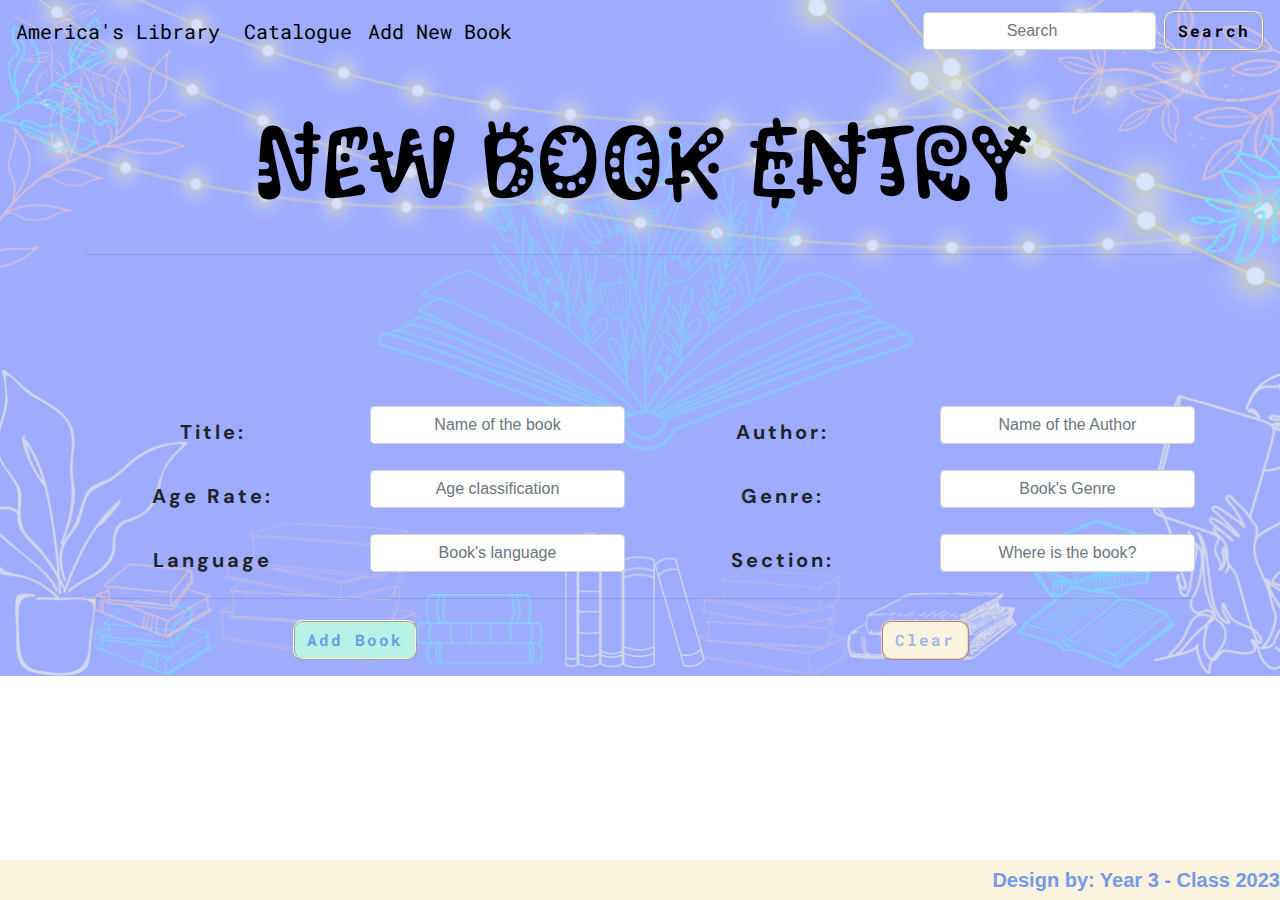
<file: Index.html>
<!DOCTYPE html>
<html lang="en">

<head>
  <meta charset="utf-8">
  <meta name="viewport" content="width=device-width, initial-scale=1.0, shrink-to-fit=no">
  <link rel="stylesheet" href="https://stackpath.bootstrapcdn.com/bootstrap/4.3.1/css/bootstrap.min.css"
    integrity="sha384-ggOyR0iXCbMQv3Xipma34MD+dH/1fQ784/j6cY/iJTQUOhcWr7x9JvoRxT2MZw1T" crossorigin="anonymous">
  <script src="https://ajax.googleapis.com/ajax/libs/jquery/3.4.1/jquery.min.js"></script>
  <script src="https://maxcdn.bootstrapcdn.com/bootstrap/3.4.0/js/bootstrap.min.js"></script>
  <link rel="preconnect" href="https://fonts.googleapis.com">
  <link rel="preconnect" href="https://fonts.gstatic.com" crossorigin>
  <link href="https://fonts.googleapis.com/css2?family=DM+Sans&family=Kablammo&family=Roboto+Mono&display=swap"
    rel="stylesheet">
  <title>New Book Entry</title>
  <link rel="stylesheet" type="text/css" href="style.css">
</head>

<body>
  <nav class="navbar navbar-expand-lg navbar-primary ">
    <a class="navbar-brand" href="#" style="color: black;font-family: 'Roboto Mono', monospace;">America's Library</a>
    <button class="navbar-toggler" type="button" data-toggle="collapse" data-target="#navbarSupportedContent"
      aria-controls="navbarSupportedContent" aria-expanded="false" aria-label="Toggle navigation">
      <span class="navbar-toggler-icon"></span>
    </button>
    <div class="collapse navbar-collapse" id="navbarSupportedContent">
      <ul class="navbar-nav mr-auto">
        <li class="nav-item active">
          <a class="nav-link" href="BookList.html"
            style="color: black;font-family: 'Roboto Mono', monospace;">Catalogue<span
              class="sr-only">(current)</span></a>
        </li>
        <li class="nav-item active">
          <a class="nav-link" href="#" style="color: black;font-family: 'Roboto Mono', monospace;">Add New Book<span
              class="sr-only">(current)</span></a>
        </li>
      </ul>
      <form class="form-inline my-2 my-lg-0">
        <input class="form-control mr-sm-2" id="searchTxt" type="search" placeholder="Search" aria-label="Search">
        <button class="btn btn-outline-success my-2 my-sm-0" type="submit">Search</button>
      </form>
    </div>
  </nav>

  <div id="message"></div>
  <div class="container my-3">
    <center>
      <div>
        <h3 id="heading">New Book Entry</h3>
      </div>
      <hr>
      <br><br><br>
      <form id="libraryForm">
        <div class="form-group row">
          <div class="col">
            <label for="Title" class="col-form-label"> Title: </label>
          </div>
          <div class="col">
            <input type="text" name="Title" class="form-control" id="Title" placeholder="Name of the book">
          </div>
          <div class="col">
            <label for="Author" class="col-form-label">Author: </label>
          </div>
          <div class="col">
            <input type="text" name="Author" class="form-control" id="Author" placeholder="Name of the Author">
          </div>
        </div>
        <div class="form-group row">
          <div class="col">
            <label for="Age" class="col-form-label">Age Rate: </label>
          </div>
          <div class="col">
            <input type="text" name="Age" class="form-control" id="Age" placeholder="Age classification">
          </div>

          <div class="col">
            <label for="Genre" class="col-form-label">Genre: </label>
          </div>
          <div class="col">
            <input type="text" name="Genre" class="form-control" id="Genre" placeholder="Book's Genre">
          </div>
        </div>
        <div class="form-group row">
          <div class="col">
            <label for="Language" class="col-form-label">Language</label>
          </div>
          <div class="col">
            <input type="text" name="Language" class="form-control" id="Language" placeholder="Book's language">
          </div>

          <div class="col">
            <label for="Section" class="col-form-label">Section: </label>
          </div>
          <div class="col">
            <input type="text" name="Section" class="form-control" id="Section" placeholder="Where is the book?">
          </div>
        </div>
        <hr>
        <div class="form-group row">
          <div class="col">
            <button type="submit" class="btn btn-primary" id="addBtn">Add Book</button>
          </div>
          <div class="col">
            <button type="button" class="btn btn-warning" id="clrBtn">Clear</button>
          </div>
        </div>
      </form>
    </center>
 
  </div>
  <div class="copyright">Design by: Year 3 - Class 2023</div>
  <script src="BookEntry.js"></script>
  <script src="https://code.jquery.com/jquery-3.3.1.slim.min.js"
    integrity="sha384-q8i/X+965DzO0rT7abK41JStQIAqVgRVzpbzo5smXKp4YfRvH+8abtTE1Pi6jizo"
    crossorigin="anonymous"></script>
  <script src="https://cdnjs.cloudflare.com/ajax/libs/popper.js/1.14.7/umd/popper.min.js"
    integrity="sha384-UO2eT0CpHqdSJQ6hJty5KVphtPhzWj9WO1clHTMGa3JDZwrnQq4sF86dIHNDz0W1"
    crossorigin="anonymous"></script>
  <script src="https://stackpath.bootstrapcdn.com/bootstrap/4.3.1/js/bootstrap.min.js"
    integrity="sha384-JjSmVgyd0p3pXB1rRibZUAYoIIy6OrQ6VrjIEaFf/nJGzIxFDsf4x0xIM+B07jRM"
    crossorigin="anonymous"></script>
</body>
<script>
  const scriptURL = 'https://script.google.com/macros/s/AKfycbx4VkBfJRWzhrb6Q8hUMzYV61SP65nmWE-a0wpfGjTXirYC0nwUH6s2IYVmjxOFrlgU/exec'
  const form = document.querySelector('#libraryForm')
  const btn = document.querySelector('#addBtn')


  form.addEventListener('submit', e => {
    e.preventDefault()
    btn.disabled = true
    btn.innerHTML = "Loading..."

    console.log(form)
    fetch(scriptURL, { method: 'POST', body: new FormData(form) })
      .then(response => {
        btn.disabled = false
        btn.innerHTML = "Add Book"
        alert('Success!', response)
      })
      .catch(error => {
        btn.disabled = false
        btn.innerHTML = "Add Book"
        alert('Error!', error.message)
      })
  })
</script>

</html>
</file>
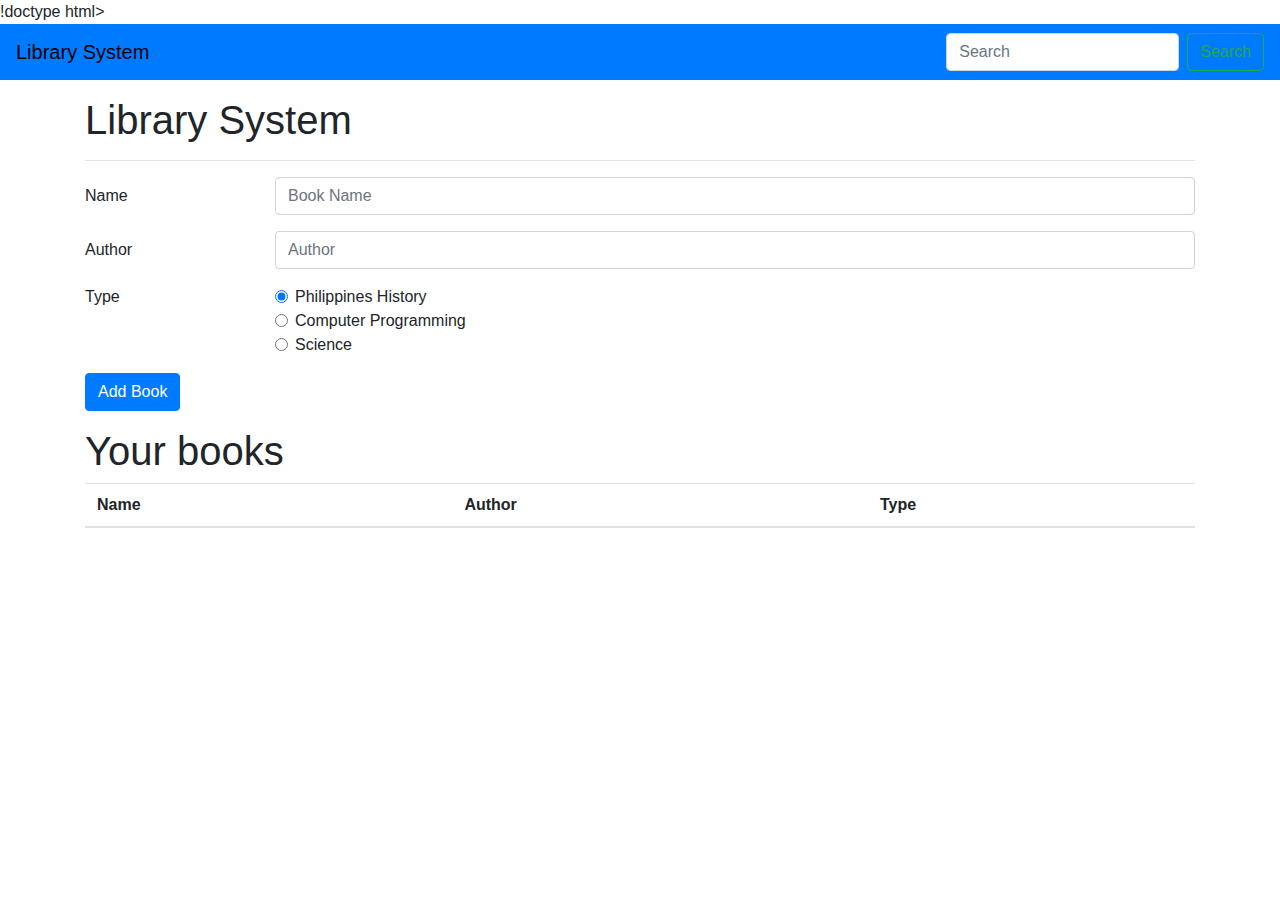
<file: Library System in Javascript Source Code/index.html>
!doctype html>
<html lang="en">

<head>
    <!-- Required meta tags -->
    <meta charset="utf-8">
    <meta name="viewport" content="width=device-width, initial-scale=1, shrink-to-fit=no">

    <!-- Bootstrap CSS -->
    <link rel="stylesheet" href="https://stackpath.bootstrapcdn.com/bootstrap/4.3.1/css/bootstrap.min.css"
        integrity="sha384-ggOyR0iXCbMQv3Xipma34MD+dH/1fQ784/j6cY/iJTQUOhcWr7x9JvoRxT2MZw1T" crossorigin="anonymous">

    <title>Welcome to Library System</title>
</head>

<body>
    <nav class="navbar navbar-expand-lg navbar-primary bg-primary">
        <a class="navbar-brand" href="#" style="color: black;">Library System</a>
        <button class="navbar-toggler" type="button" data-toggle="collapse" data-target="#navbarSupportedContent"
            aria-controls="navbarSupportedContent" aria-expanded="false" aria-label="Toggle navigation">
            <span class="navbar-toggler-icon"></span>
        </button>

        <div class="collapse navbar-collapse" id="navbarSupportedContent">
            <ul class="navbar-nav mr-auto">
                <li class="nav-item active">
                    <a class="nav-link" href="#">Home <span class="sr-only">(current)</span></a>
                </li>

            </ul>
            <form class="form-inline my-2 my-lg-0">
                <input class="form-control mr-sm-2" id="searchTxt" type="search" placeholder="Search"
                    aria-label="Search">
                <button class="btn btn-outline-success my-2 my-sm-0" type="submit">Search</button>
            </form>
        </div>
    </nav>

    <div id="message"></div>


    <div class="container my-3">
        <h1>Library System</h1>
        <hr>
        <form id="libraryForm">
            <div class="form-group row">
                <label for="bookName" class="col-sm-2 col-form-label">Name</label>
                <div class="col-sm-10">
                    <input type="text" class="form-control" id="bookName" placeholder="Book Name">
                </div>
            </div>
            <div class="form-group row">
                <label for="Author" class="col-sm-2 col-form-label">Author</label>
                <div class="col-sm-10">
                    <input type="text" class="form-control" id="author" placeholder="Author">
                </div>
            </div>
            <fieldset class="form-group">
                <div class="row">
                    <legend class="col-form-label col-sm-2 pt-0">Type</legend>
                    <div class="col-sm-10">
                        <div class="form-check">
                            <input class="form-check-input" type="radio" name="type" id="philippine" value="philippine"
                                checked>
                            <label class="form-check-label" for="philippine">
                                Philippines History
                            </label>
                        </div>
                        <div class="form-check">
                            <input class="form-check-input" type="radio" name="type" id="programming"
                                value="programming">
                            <label class="form-check-label" for="programming">
                                Computer Programming
                            </label>
                        </div>
                        <div class="form-check disabled">
                            <input class="form-check-input" type="radio" name="type" id="science" value="science">
                            <label class="form-check-label" for="science">
                                Science
                            </label>
                        </div>
                    </div>
                </div>
            </fieldset>

            <div class="form-group row">
                <div class="col-sm-10">
                    <button type="submit" class="btn btn-primary">Add Book</button>
                </div>
            </div>
        </form>

        <div id="table">
            <h1>Your books</h1>

            <table class="table table-striped">
                <thead>
                    <tr>
                        <th scope="col">Name</th>
                        <th scope="col">Author</th>
                        <th scope="col">Type</th>
                    </tr>
                </thead>
                <tbody id='tableBody'></tbody>
            </table>
        </div>
    </div>

    <!-- Optional JavaScript -->
    <!-- jQuery first, then Popper.js, then Bootstrap JS -->
    <!-- <script src="index.js"></script> -->
    <script src="libraryscript.js"></script>
    <script src="https://code.jquery.com/jquery-3.3.1.slim.min.js"
        integrity="sha384-q8i/X+965DzO0rT7abK41JStQIAqVgRVzpbzo5smXKp4YfRvH+8abtTE1Pi6jizo"
        crossorigin="anonymous"></script>
    <script src="https://cdnjs.cloudflare.com/ajax/libs/popper.js/1.14.7/umd/popper.min.js"
        integrity="sha384-UO2eT0CpHqdSJQ6hJty5KVphtPhzWj9WO1clHTMGa3JDZwrnQq4sF86dIHNDz0W1"
        crossorigin="anonymous"></script>
    <script src="https://stackpath.bootstrapcdn.com/bootstrap/4.3.1/js/bootstrap.min.js"
        integrity="sha384-JjSmVgyd0p3pXB1rRibZUAYoIIy6OrQ6VrjIEaFf/nJGzIxFDsf4x0xIM+B07jRM"
        crossorigin="anonymous"></script>
</body>

</html>
</file>
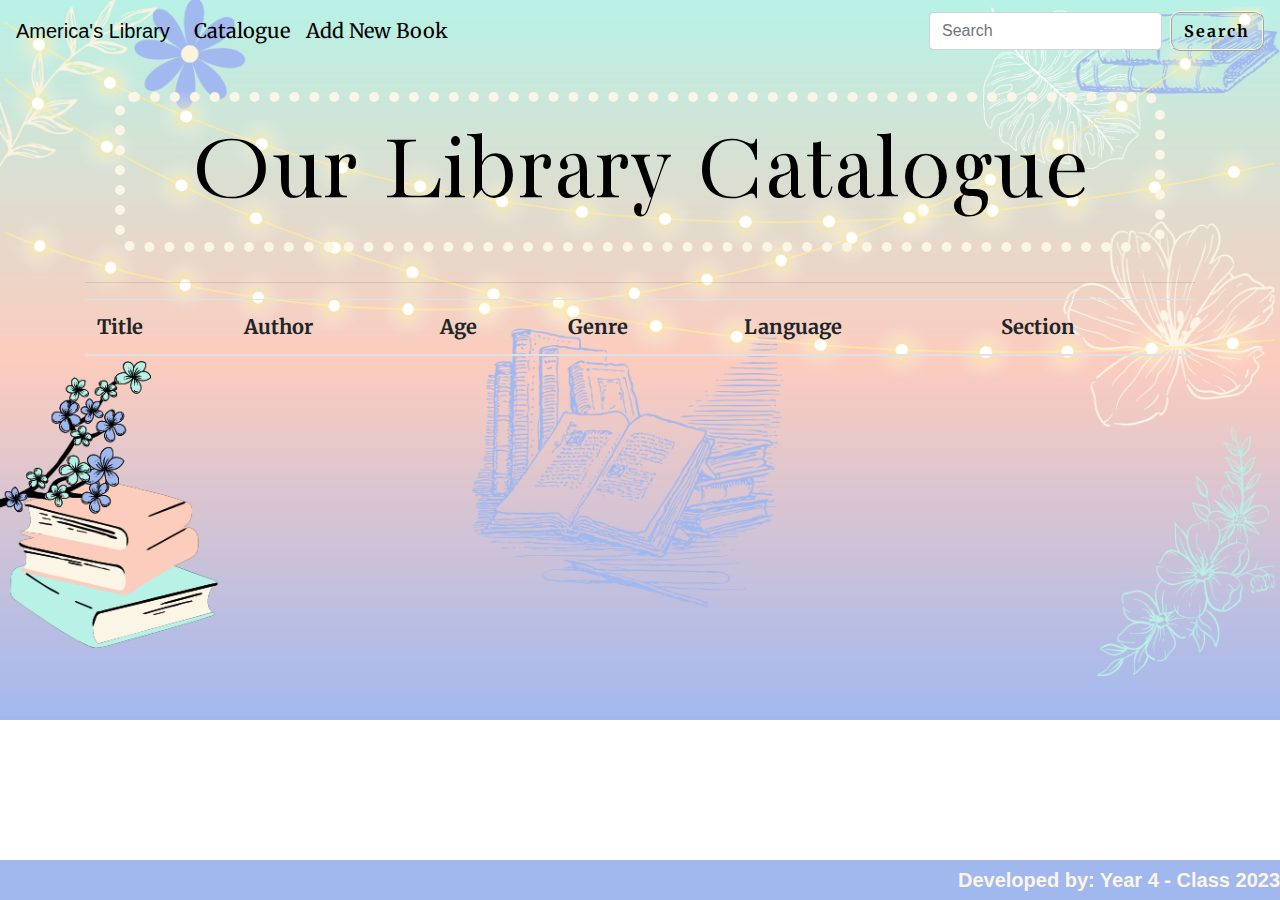
<file: BookList.html>
<!DOCTYPE html>
<html>

<head>
  <meta charset="utf-8">
  <meta name="viewport" content="width=device-width, initial-scale=1, shrink-to-fit=no">
  <link rel="stylesheet" href="https://stackpath.bootstrapcdn.com/bootstrap/4.3.1/css/bootstrap.min.css"
    integrity="sha384-ggOyR0iXCbMQv3Xipma34MD+dH/1fQ784/j6cY/iJTQUOhcWr7x9JvoRxT2MZw1T" crossorigin="anonymous">
  <script src="https://cdn.datatables.net/1.10.23/js/jquery.dataTables.min.js"></script>
  <script src="https://ajax.googleapis.com/ajax/libs/jquery/3.4.1/jquery.min.js"></script>
  <script src="https://maxcdn.bootstrapcdn.com/bootstrap/3.4.0/js/bootstrap.min.js"></script>
  <link rel="preconnect" href="https://fonts.googleapis.com">
  <link rel="preconnect" href="https://fonts.gstatic.com" crossorigin>
  <link href="https://fonts.googleapis.com/css2?family=Bacasime+Antique&family=Merriweather:wght@300&display=swap"
    rel="stylesheet">
  <title>America's Catalogue</title>

  <link rel="stylesheet" type="text/css" href="styleII.css">
</head>

<body>
  <nav class="navbar navbar-expand-lg navbar-primary ">
    <a class="navbar-brand" href="#" style="color: black;">America's
      Library</a>
    <button class="navbar-toggler" type="button" data-toggle="collapse" data-target="#navbarSupportedContent"
      aria-controls="navbarSupportedContent" aria-expanded="false" aria-label="Toggle navigation">
      <span class="navbar-toggler-icon"></span>
    </button>
    <div class="collapse navbar-collapse" id="navbarSupportedContent">
      <ul class="navbar-nav mr-auto">
        <li class="nav-item active">
          <a class="nav-link" href="#" style="color: black;">Catalogue<span class="sr-only">(current)</span></a>
        </li>
        <li class="nav-item active">
          <a class="nav-link" href="BookEntry.html" style="color: black;">Add New Book<span
              class="sr-only">(current)</span></a>
        </li>
      </ul>
      <form class="form-inline my-2 my-lg-0">
        <input class="form-control mr-sm-2" id="searchTxtII" type="search" placeholder="Search" aria-label="Search">
        <button class="btn btn-outline-success my-2 my-sm-0" type="submit">Search</button>
      </form>
    </div>
  </nav>

  <div id="message"></div>
  <div class="container my-3">
    <center>
      <h3>Our Library Catalogue</h3>
      <hr>
      <div id="table">
        <table class="table table-striped">
          <thead>
            <tr>
              <th scope="col">Title</th>
              <th scope="col">Author</th>
              <th scope="col">Age</th>
              <th scope="col">Genre</th>
              <th scope="col">Language</th>
              <th scope="col">Section</th>
            </tr>
          </thead>
          <tbody id='tableBody'></tbody>
        </table>
      </div>
      <div class="modal fade" id="editModal">
        <div class="modal-dialog">
          <div class="modal-content">
            <div class="modal-header">
              <h4 class="modal-title">Edit Book</h4>
            </div>
            <div class="modal-body">
              <form action="" id="editForm">
                <div class="form-group row">
                  - <div class="col">
                    <label for="editBookTitle" class="col-form-label"> Title: </label>
                  </div>
                  <div class="col">
                    <input type="text" class="form-control" id="editBookTitle" name="editBookTitle"
                      placeholder="Name of the book">
                  </div>
                  <div class="col">
                    <label for="editAuthor" class="col-form-label">Author: </label>
                  </div>
                  <div class="col">
                    <input type="text" class="form-control" id="editAuthor" name="editAuthor"
                      placeholder="Name of the Author">
                  </div>
                </div>
                <div class="form-group row">
                  <div class="col">
                    <label for="editAge" class="col-form-label">Age Rate: </label>
                  </div>
                  <div class="col">
                    <input type="number" class="form-control" id="editAge" name="editAge"
                      placeholder="Age classification">
                  </div>

                  <div class="col">
                    <label for="editGenre" class="col-form-label">Genre:
                    </label>
                  </div>
                  <div class="col">
                    <input type="text" class="form-control" id="editGenre" placeholder="Book's Genre" name="editGenre">
                  </div>
                </div>
                <div class="form-group row">
                  <div class="col">
                    <label for="editLanguage" class="col-form-label">Language:</label>
                  </div>
                  <div class="col">
                    <input type="text" class="form-control" id="editLanguage" name="editLanguage"
                      placeholder="Book's language">
                  </div>
                  <div class="col">
                    <label for="editSection" class="col-form-label">Section:
                    </label>
                  </div>
                  <div class="col">
                    <input type="text" class="form-control" id="editSection" name="editSection"
                      placeholder="Where is the book?">
                  </div>
                </div>

                <hr>
                <input type="hidden" id="editBookid">
                <div class="col">
                  <button type="submit" class=" " id="editBtn">Save changes</button>
                </div>
                <div class="col">
                  <button type="button" class="btn btn-warning" data-dissmiss="modal">Close</button>
                </div>
            </div>
            </form>
          </div>
        </div>
      </div>
  </div>
  </div>

  <!-- Optional JavaScript -->
  <!-- jQuery first, then Popper.js, then Bootstrap JS -->
  <!-- <script src="index.js"></script> -->
  <script src="BookEntry.js"></script>
  <script src="https://code.jquery.com/jquery-3.3.1.slim.min.js"
    integrity="sha384-q8i/X+965DzO0rT7abK41JStQIAqVgRVzpbzo5smXKp4YfRvH+8abtTE1Pi6jizo"
    crossorigin="anonymous"></script>
  <script src="https://cdnjs.cloudflare.com/ajax/libs/popper.js/1.14.7/umd/popper.min.js"
    integrity="sha384-UO2eT0CpHqdSJQ6hJty5KVphtPhzWj9WO1clHTMGa3JDZwrnQq4sF86dIHNDz0W1"
    crossorigin="anonymous"></script>
  <script src="https://stackpath.bootstrapcdn.com/bootstrap/4.3.1/js/bootstrap.min.js"
    integrity="sha384-JjSmVgyd0p3pXB1rRibZUAYoIIy6OrQ6VrjIEaFf/nJGzIxFDsf4x0xIM+B07jRM"
    crossorigin="anonymous"></script>

  </center>
  <div class="copyright">Developed by: Year 4 - Class 2023</div>

</html>
</file>
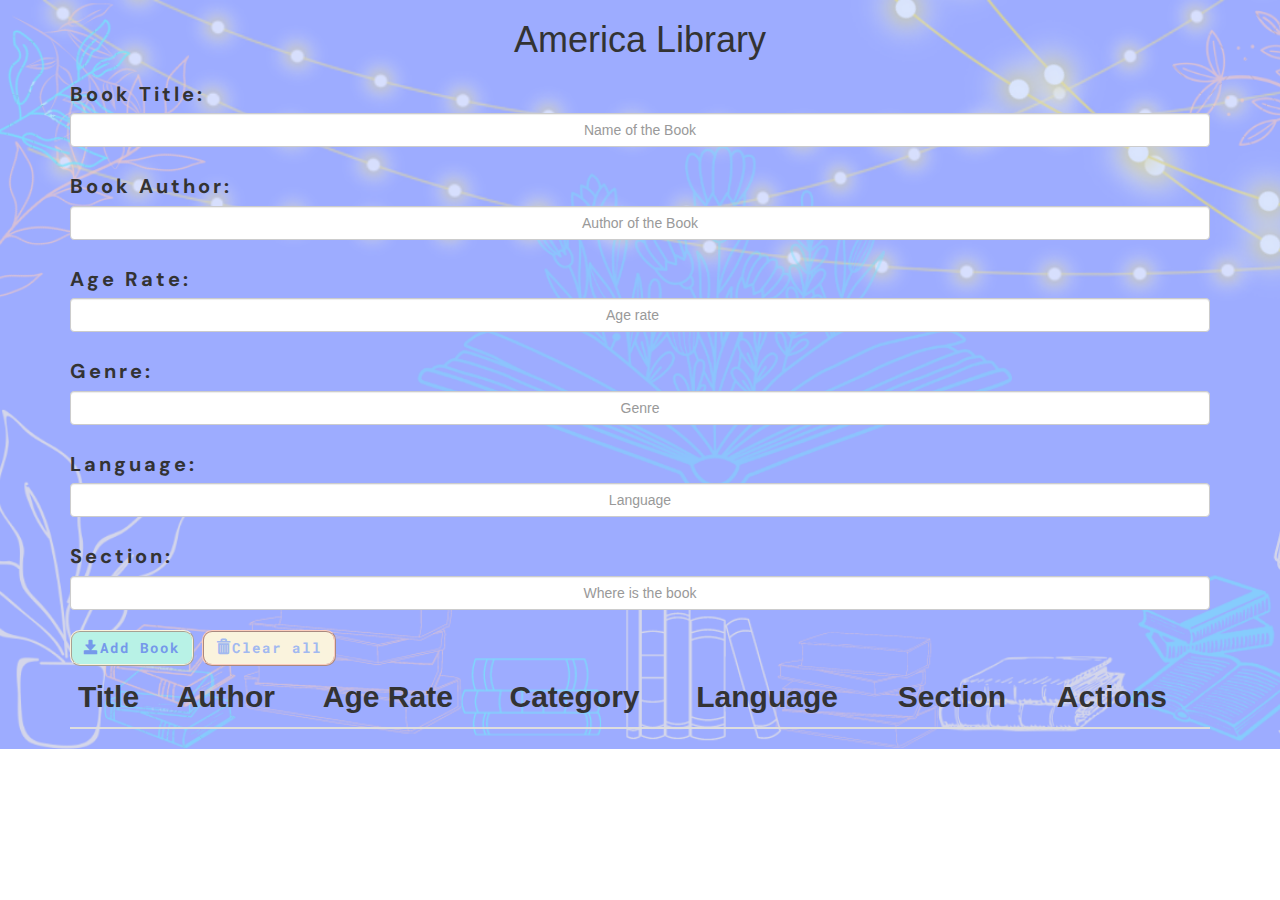
<file: Teste1.html>
<!DOCTYPE html>
<html lang="en">

<head>
  <meta charset="utf-8">
  <meta name="viewport" content="width=device-width, initial-scale=1.0, shrink-to-fit=no">
  <link rel="stylesheet" href="https://maxcdn.bootstrapcdn.com/bootstrap/3.3.7/css/bootstrap.min.css">
  <script src="https://ajax.googleapis.com/ajax/libs/jquery/3.4.1/jquery.min.js"></script>
  <script src="https://maxcdn.bootstrapcdn.com/bootstrap/3.4.0/js/bootstrap.min.js"></script>
  <link rel="preconnect" href="https://fonts.googleapis.com">
  <link rel="preconnect" href="https://fonts.gstatic.com" crossorigin>
  <link href="https://fonts.googleapis.com/css2?family=DM+Sans&family=Kablammo&family=Roboto+Mono&display=swap"
    rel="stylesheet">
  <title>Try Out</title>
  <link rel="stylesheet" type="text/css" href="style.css">
</head>

<body>
  <div class="container mt-5">
    <h1 class="text-center mb-5">America Library</h1>
    <form action="" id="libraryForm">
      <div class="form-group mb-3">
        <label for="Title">Book Title:</label>
        <input type="text" class="form-control" id="Title" placeholder="Name of the Book" />
      </div>
      <div class="form-group mb-3">
        <label for="Author">Book Author:</label>
        <input type="text" class="form-control" id="Author" placeholder="Author of the Book" required />
      </div>
      <div class="form-group mb-3">
        <label for="Age">Age Rate:</label>
        <input type="number" class="form-control" id="Age" placeholder="Age rate" required />
      </div>
      <div class="form-group mb-3">
        <label for="Genre">Genre:</label>
        <input type="text" class="form-control" id="Genre" placeholder="Genre" required />
      </div>
      <div class="form-group mb-3">
        <label for="Language">Language:</label>
        <input type="text" class="form-control" id="Language" placeholder="Language" required />
      </div>
      <div class="form-group mb-3">
        <label for="Section">Section: </label>
        <input type="text" class="form-control" id="Section" placeholder="Where is the book" required />
      </div>
      <button type="submit" class="btn btn-primary ml-2" id="addBtn"> <span class="glyphicon glyphicon-save">
        </span>Add Book</button>
      <button class="btn btn-warning ml-2" type="button" id="clearBtn"><span class="glyphicon glyphicon-trash">
        </span>Clear all</button>
    </form>
    <table class="table mt-4" id="BookTable">
      <thead>
        <tr>
          <th>Title</th>
          <th>Author</th>
          <th>Age Rate</th>
          <th>Category</th>
          <th>Language</th>
          <th>Section</th>
          <th>Actions</th>
        </tr>
      </thead>
      <tbody></tbody>
    </table>
  </div>

  <div class="modal fade" id="editModal">
    <div class="modal-dialog">
      <div class="modal-content">
        <div class="modal-header">
          <h4 class="modal-title">EditBook</h4>
        </div>
        <div class="modal-body">
          <form action="" id="editForm">
            <div class="form-group mb-3">
              <label for="editTitle">Book Title:</label>
              <input type="text" class="form-control" id="editTitle" placeholder="Name of the Book" />
            </div>
            <div class="form-group mb-3">
              <label for="editAuthor">Book Author:</label>
              <input type="text" class="form-control" id="editAuthor" placeholder="Author of the Book" required />
            </div>
            <div class="form-group mb-3">
              <label for="editAge">Age Rate:</label>
              <input type="number" class="form-control" id="editAge" placeholder="Age rate" required />
            </div>
            <div class="form-group mb-3">
              <label for="Category">Category:</label>
              <input type="text" class="form-control" id="Category" placeholder="Category" required />
            </div>
            <div class="form-group mb-3">
              <label for="Language">Language:</label>
              <input type="text" class="form-control" id="Language" placeholder="Language" required />
            </div>
            <div class="form-group mb-3">
              <label for="editSection">Section: </label>
              <input type="text" class="form-control" id="editSection" placeholder="Where is the book" required />
            </div>
            <input type="hidden" id="editBookId">
            <button type="submit" class="btn btn-primary ml-2 glyphicon glyphicon-save" id="editBtn"></button>
            <button class="btn btn-warning ml-2 glyphicon glyphicon-remove" type="button" id="closeBtn"
              data-dismiss="modal">Close</button>
          </form>
        </div>
      </div>
    </div>
  </div>


  <script src="BookEntry.js"></script>
  <script src="https://code.jquery.com/jquery-3.3.1.slim.min.js"
    integrity="sha384-q8i/X+965DzO0rT7abK41JStQIAqVgRVzpbzo5smXKp4YfRvH+8abtTE1Pi6jizo"
    crossorigin="anonymous"></script>
  <script src="https://cdnjs.cloudflare.com/ajax/libs/popper.js/1.14.7/umd/popper.min.js"
    integrity="sha384-UO2eT0CpHqdSJQ6hJty5KVphtPhzWj9WO1clHTMGa3JDZwrnQq4sF86dIHNDz0W1"
    crossorigin="anonymous"></script>
  <script src="https://stackpath.bootstrapcdn.com/bootstrap/4.3.1/js/bootstrap.min.js"
    integrity="sha384-JjSmVgyd0p3pXB1rRibZUAYoIIy6OrQ6VrjIEaFf/nJGzIxFDsf4x0xIM+B07jRM"
    crossorigin="anonymous"></script>
  <script src="https://maxcdn.bootstrapcdn.com/bootstrap/3.3.7/js/bootstrap.min.js"></script>
</body>

</html>
</file>
<file: style.css>
label {
      font-size: 20px !important;
      letter-spacing: 3px !important;
      font-family: 'DM Sans', sans-serif;
      font-weight: bold;
}

body {
      background: url("Year3.png");
      background-repeat: no-repeat;
      background-size: cover !important;
      font-size: 30px;
}

h3 {
      font-family: 'Kablammo', cursive;
      margin: 10px;
      padding: 20px;
      font-size: 100px;
      color: black;
}

input {
      text-align: center;
}

.btn {
      border-width: 2px !important;
      border-style: ridge !important;
      font-family: 'Roboto Mono', monospace;
      font-weight: bolder;
      letter-spacing: 2px;
      border-radius: 10px;
}

.btn-primary {
      background-color:#b8f2e6 !important;
      color: #7599eb !important;
      border-color: #faf3dd !important;
}

.btn-danger {
      background-color: #fdcdbe !important;
      color: #7599eb !important;
      border-color: #b8f2e6 !important;
}

.btn-success {
      background-color: #b8f2e6 !important;
      color: #a2b9f0 !important;
      border-color: #faf3dd !important;
}

.btn-outline-success {
      color: black !important;
      border-color: #faf3dd !important;
}

.btn-outline-success:hover {
      background-color: #b8f2e6 !important;
      color: #7599eb !important;
      border-color: #faf3dd !important;
}
.btn-warning {
      background-color: #faf3dd !important;
      color:#a2b9f0 !important;
      border-color: #fdcdbe !important;
}

li {
      font-size: 20px;
}

.copyright {
      position: fixed;
      bottom: 0;
      color: #7599eb;
      width: 100%;
      background: #faf3dd;
      text-align: right;
      line-height: 2;
      font-size: 20px;
      font-weight: 700;
      
}
 .glyphicon{
  font-weight: bold;
 }
</file>
<file: styleII.css>
body {
      background: url("Year4A.png");
      background-repeat: no-repeat;
      background-size: cover;
      font-size: medium;
}

h3 {
      border-style: dotted;
      border-width: 10px;
      border-radius: 20px;
      border-color: #FBF5E5;
      margin: 30px;
      padding: 10px;
      font-size: 100px;
      color: black;
      font-family: 'Bacasime Antique', serif;
}

.btn {
      border-width: 2px !important;
      border-style: ridge !important;
      font-family: 'Merriweather', serif !important;
      font-weight: bolder;
      letter-spacing: 2px;
      border-radius: 10px;
}

.btn-primary {
      background-color: #fbf5e5 !important;
      color: #a1b8ef !important;
      border-color: #fcccbd !important;
}

.btn-success {
      background-color: #B8F1E5 !important;
      color: #a1b8ef !important;
      border-color: #fbf5e5 !important;
}

.btn-outline-success {
      color: black !important;
      border-color: #fbf5e5 !important;
}

.btn-outline-success:hover {
      background-color: #B8F1E5 !important;
      color: #a1b8ef !important;
      border-color: #fbf5e5 !important;
}

li,
th {
      font-family: 'Merriweather', serif;
      font-size: 20px;
}

.copyright {
      position: fixed;
      bottom: 0;
      color: #FBF5E5;
      width: 100%;
      background: #a1b8ef;
      text-align: right;
      line-height: 2;
      font-size: 20px;
      font-weight: 700;
}
</file>
